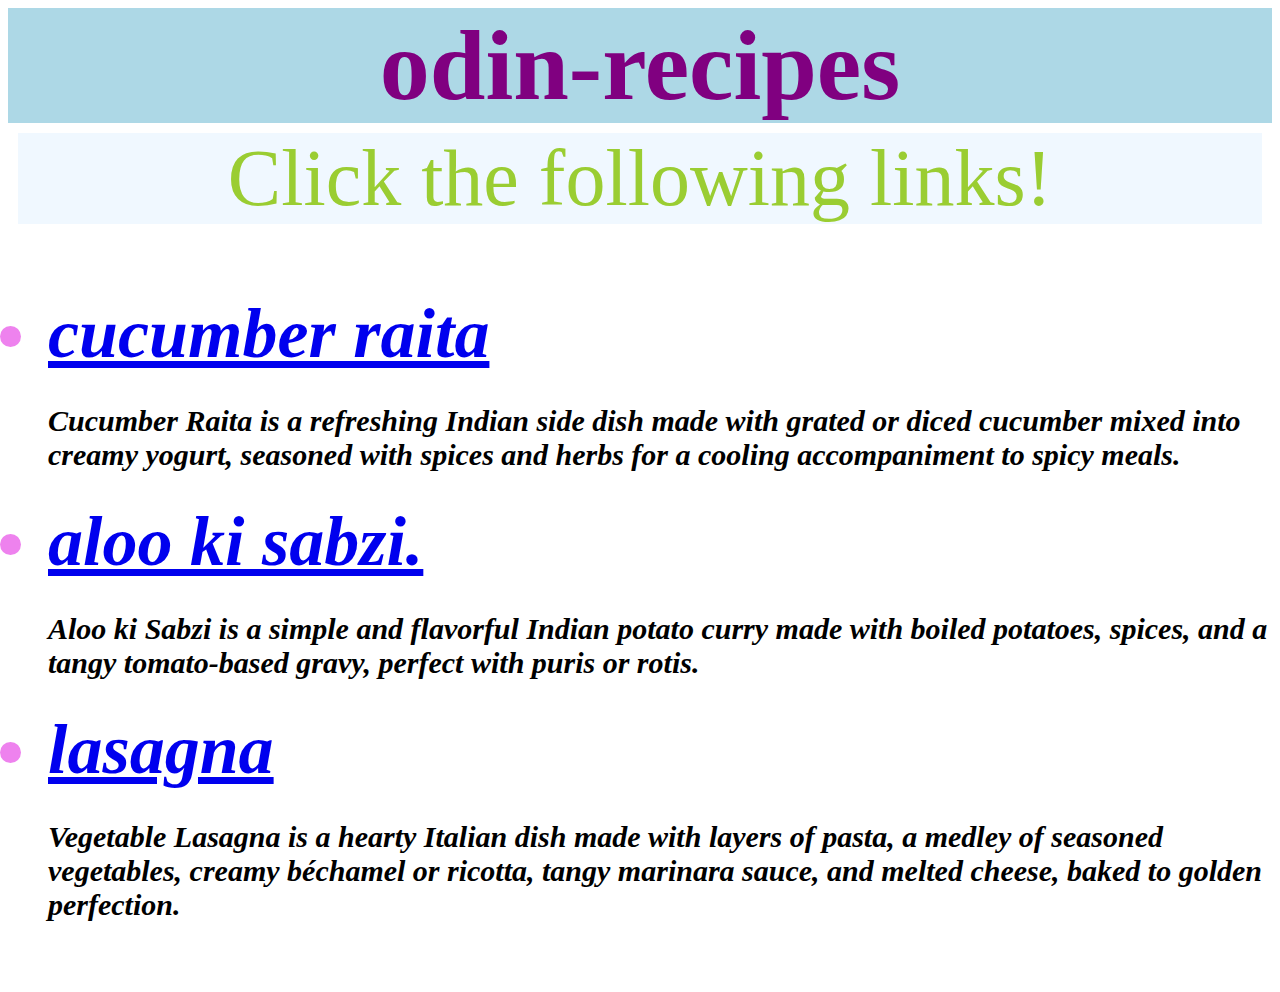
<file: index.html>
<!DOCTYPE html>
<html lang="en">
<head>
    <meta charset="UTF-8">
    <meta name="viewport" content="width=device-width, initial-scale=1.0">
    <title>Document</title>
    <link rel ="stylesheet" href ="style.css">
</head>
<body>

    <h1>odin-recipes</h1>
    <div>Click the following links!</div>
    <ul>
    <li><a href = "./recipes/cucumberraita.html"> cucumber raita</a></li>
    <p>Cucumber Raita is a refreshing Indian side dish made with grated or diced cucumber mixed into creamy yogurt, seasoned with spices and herbs for a cooling accompaniment to spicy meals.</p>
    <li><a href = "./recipes/alookisabzi.html" > aloo ki sabzi.</a></li>
    <p>Aloo ki Sabzi is a simple and flavorful Indian potato curry made with boiled potatoes, spices, and a tangy tomato-based gravy, perfect with puris or rotis.</p>
    <li><a href = "./recipes/lasagna.html" > lasagna</a></li>
    <p>Vegetable Lasagna is a hearty Italian dish made with layers of pasta, a medley of seasoned vegetables, creamy béchamel or ricotta, tangy marinara sauce, and melted cheese, baked to golden perfection.</p>
    </ul>
</body>
</html>
</file>
<file: style.css>
h1{
    color: purple;
    font-size: 100px;
    margin:auto;
    background-color: lightblue;
    text-align: center;
}

ul{
    color: violet;
    font-size: 70px;
    font-style: italic;
    font-weight: bold;

}

div{
    font-size: 80px;
    margin: 10px;
    background-color: aliceblue;
    color: yellowgreen;
    text-align: center;
}
ul p{
    color: black;
    font-size: 30px;
}
</file>
